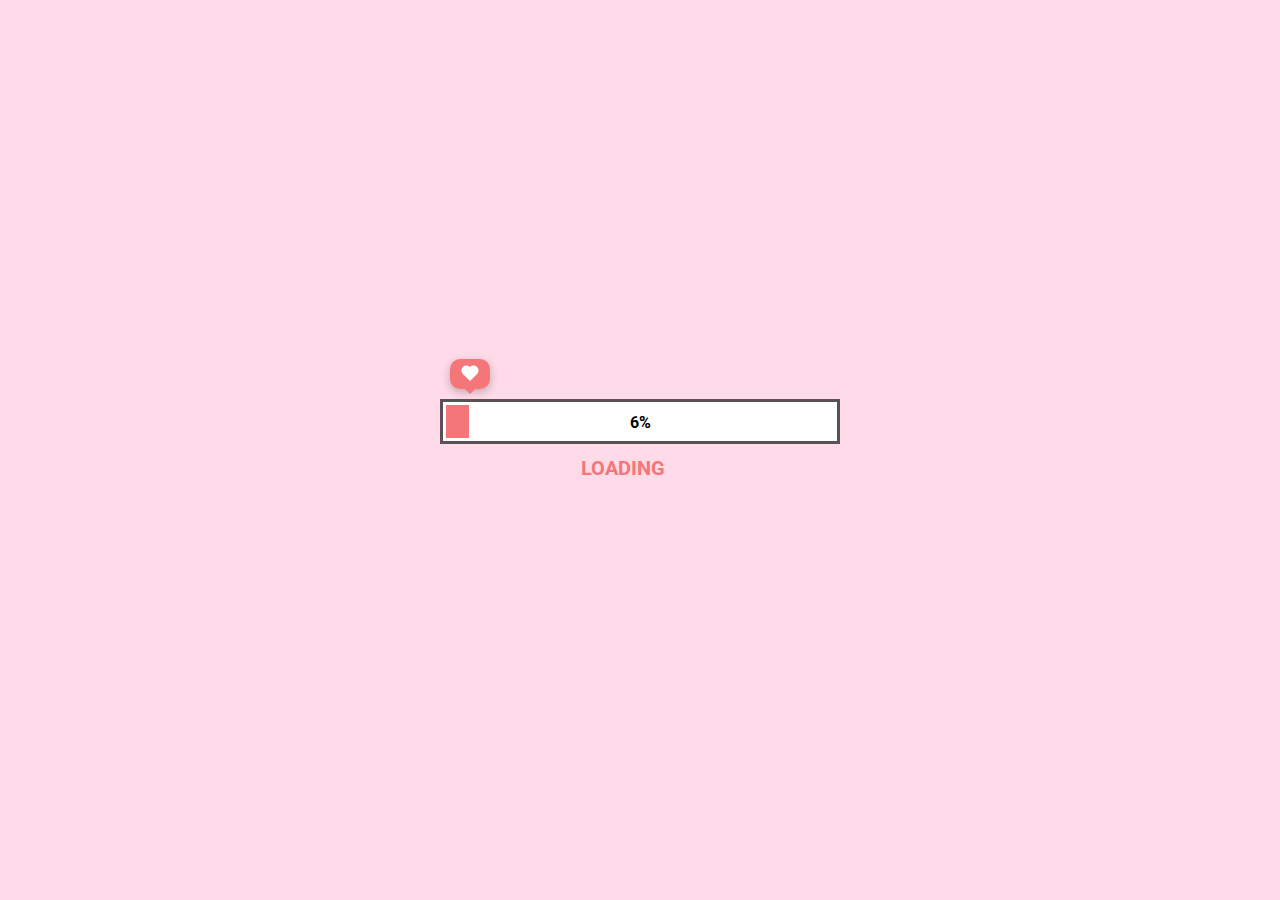
<file: love.html>
<!DOCTYPE html>
<html lang="en">
<head>
    <meta charset="UTF-8">
    <meta name="viewport" content="width=device-width, initial-scale=1.0">
    <link rel="stylesheet" href="love.css">
    <script src="./app.js" defer></script>
    <title>Document</title>
</head>
<body>
    <div class="loading">
        <div class="boxHeartImg">
            <div class="heartItem item1">
                <img src="./image/heart.png" alt="">
            </div>
            <div class="heartItem item2">
                <img src="./image/heart.png" alt="">
            </div>
            <div class="heartItem item3">
                <img src="./image/heart.png" alt="">
            </div>
        </div>
        <div class="heartBox">
            <div class="heart"></div>
        </div>
        <div class="progress-bar">
            <div class="progress"></div>
            <div class="percent">100%</div>
        </div>
        <h2 class="textBox">
            <span class="textLoad">loading </span>
            <span class="cricle1">.</span>
            <span class="cricle2">.</span>
            <span class="cricle3">.</span>
        </h2>
        <div class="buttonCLick">
            <img src="./image/cursor.png" alt="">
            <div class="button">
                <p class="textBtn"></p>
            </div>
        </div>
    </div>
</body>
</html>
</file>
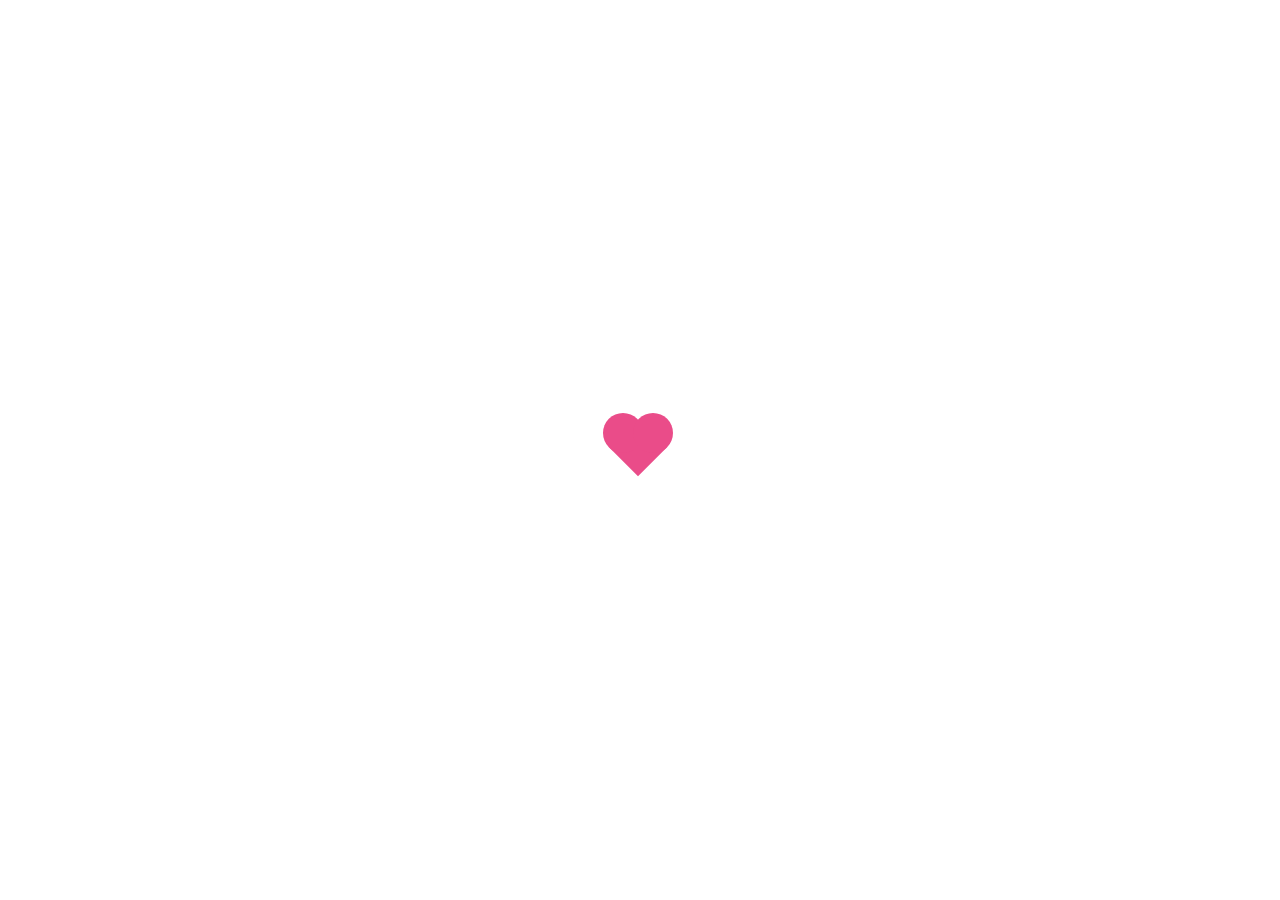
<file: love/love.html>
<!DOCTYPE html>
<html lang="en">
<head>
    <meta charset="UTF-8">
    <meta name="viewport" content="width=device-width, initial-scale=1.0">
    <link rel="stylesheet" href="love.css">
    <title>Document</title>
    <link rel="stylesheet" href="https://cdnjs.cloudflare.com/ajax/libs/font-awesome/6.4.2/css/all.min.css" integrity="sha512-z3gLpd7yknf1YoNbCzqRKc4qyor8gaKU1qmn+CShxbuBusANI9QpRohGBreCFkKxLhei6S9CQXFEbbKuqLg0DA==" crossorigin="anonymous" referrerpolicy="no-referrer" />
</head>
<body>
    <div class="wrapper">
        <!-- <img src="../thư love.png" alt=""> -->
        <div class="formInput">
            <audio autoplay loop style="display: none;">
                <source src="../audio/nhac.mp3" type="audio/mpeg">
                Your browser does not support the audio element.
              </audio>
            <div class="boxHands">
                <div class="handsCat">
                    <img src="../image/handsCat.png" alt="">
                </div>
                <h1>Happy Birthday Nấm Cute</h1>
            </div>
            <div class="boxSlider">
                    <div class="listSlider">
                        <div class="slider">
                            <img src="../image/a1.jfif" alt="">
                        </div>
                        <div class="slider">
                            <img src="../image/a3.jfif" alt="">
                        </div>
                        <div class="slider">
                            <img src="../image/a2.jfif" alt="">
                        </div>
                        <div class="slider">
                            <img src="../image/a5.jfif" alt="">
                        </div>
                        <div class="slider">
                            <img src="../image/a4.jfif" alt="">
                        </div>
                        <div class="slider">
                            <img src="../image/a6.jfif" alt="">
                        </div>
                        
                    </div>
                <div class="left">
                    <i class="fa-solid fa-chevron-left"></i>
                </div>
                <div class="right">
                    <i class="fa-solid fa-chevron-right"></i>
                </div>
            </div>
            <div class="boxHandsInput">
                <div class="handsCatImgInput">
                    <img src="../image/handsCat.png" alt="">
                </div>
                <input type="text" id="inputField"  placeholder="Nhập tên... " readonly style="text-align: center" >
            </div>
            <div class="buttonLove">
                <div class="cricleBtn"></div>
                <div class="button"></div>
            </div>
        </div>
        <div class="boxLine">
            <div class="boxCar">
                <img src="../image/car.gif" alt="">
            </div>
            <div class="boxHeart">
                <div class="heart1"></div>
                <div class="heart2"></div>
                <div class="heart3"></div>
                <div class="heart4"></div>
                <div class="heart5"></div>
                <div class="heart6"></div>
            </div>
            <div class="ground-line">
                <div>
                    <span class="line1"></span>
                    <span class="line2"></span>
                    <span class="line3"></span>
                    <span class="line4"></span>
                    <span class="line5"></span>
                    <span class="line1"></span>
                    <span class="line2"></span>
                    <span class="line3"></span>
                    <span class="line4"></span>
                    <span class="line5"></span>
                </div>
              </div>
        </div>
    </div>
    <div class="loadingLove">
        <div class="rhombus">
            <div class="circle1"></div>
            <div class="circle2"></div>
        </div>
    </div>

    <div class="wrapperLetterForm">
        <div class="boxLetter">
            <i class="fa-solid fa-xmark"></i>
            <div class="formLetter">
                <div class="heartLetter">
                    <div class="heartLetterItem"></div>
                </div>
                <div class="heartLetter">
                    <div class="heartLetterItem"></div>
                </div>
                
                <div class="wrapperLetter">
                    <div class="giftbox">
                        <div class="img">
                            <img src="../image/giftbox.png" alt="">
                        </div>
                    </div>
                    <div class="textLetter">
                        <h2></h2>
                        <p class="contentLetter"></p>
                        <div class="heartAnimation">
                            <img src="../image/heartAnimation.gif" alt="">
                        </div>
                    </div>
                    <div class="mewmew1">
                        <img src="../image/mewmew.gif" alt="">
                    </div>
                    <div class="mewmew2">
                        <img src="../image/mewmew.gif" alt="">
                    </div>
                </div>
            </div>
            <div class="before"></div>
        </div>
    </div>
</body>
<script type="text/javascript" src="https://code.jquery.com/jquery-3.6.3.min.js"></script>
<script>
    $(window).on('load', function(event){
    $('body').removeClass('preloading');
    $('.loadingLove').delay(1000).fadeOut('fast');

        
    function getHeart(e){
        let ele = document.createElement("div");
        ele.className = "element"
        document.querySelector("body").prepend(ele)
        ele.style.left = e.clientX + 'px';
        ele.style.top = e.clientY -10 +'px';
        setTimeout(()=>{
            let text = document.querySelectorAll(".element")[0],
            directionX = Math.random() < .5 ? -1 : 1,
            directionY = Math.random() < .5 ? -1 : 1

            text.style.left = parseInt(text.style.left) - (directionX * (Math.random() * 100)) + 'px';
            text.style.top = parseInt(text.style.top) - (directionY * (Math.random() * 100)) + 'px';
            text.style.opacity = 0;
            text.style.transform = 'scale(0.4)'
            text.innerHTML = "💗"
            text.style.zIndex = "100"

            setTimeout(()=>{
                ele.remove()
            },1000)
        },10)
    }
    document.onmousemove = function(e){
        getHeart(e)
    }
    document.onclick = function(e){
        let ele = document.createElement("div");
        ele.className = "heartRain"
        document.querySelector("body").prepend(ele);
        ele.style.left = e.clientX -10 + 'px';
        ele.style.top = e.clientY -10 +'px';
        ele.innerHTML = "💗"
        setTimeout(()=>{
            ele.style.top = "calc(85% - 25px)"
        },100)
        setTimeout(()=>{
            ele.style.opacity = 0
        },3000)
        setTimeout(()=>{
            ele.remove()
        },4000)
    }
    document.onmousedown = (e)=>{
        getHeart(e)
    }

    const inputField = document.getElementById('inputField');
    const textToType = "Phan Nguyễn Thanh Thúy 🥰🥰"; // thay đổi tên người yêu của bạn
    const typingSpeed = 100; // milliseconds per character

    let charIndex = 0;
    function typeText() {
        if (charIndex < textToType.length) {
            inputField.value += textToType.charAt(charIndex);
            charIndex++;
            setTimeout(typeText, typingSpeed);
        }
        if(inputField.value.length == textToType.length){
            setTimeout(()=>{
                document.querySelector(".buttonLove").style.transform = "translateY(0%)";
                document.querySelector(".cricleBtn").style.transform = "scale(0.1)"
            },1000)
            setTimeout(()=>{
                document.querySelector(".cricleBtn").style.transform = "scale(1)"
                document.querySelector(".cricleBtn").innerHTML = "💗"
            },2000)
            setTimeout(()=>{
                document.querySelector(".buttonLove").style.width = "120px"
                document.querySelector(".button").style.transform = "translateX(25px)"
            },2500)
            setTimeout(()=>{
                document.querySelector(".button").style.width = "calc(100% - 25px)"
                document.querySelector(".button").style.height = "10px"
            },3000)
            setTimeout(()=>{
                document.querySelector(".button").style.height = "30px"
            },3500)
            setTimeout(()=>{
                document.querySelector(".button").innerHTML = "Nhận thư"
            },4000)
        }
    }

    setTimeout(()=>{
        typeText();
    }, 11500)
    });

    // .textLetter text h2
    let indexText = 0;
    let textLetter = document.querySelector('.textLetter h2');
    const textLetterH2 = "Gửi em!";
    let timoutTextLetter;

    function textCharLetter(){
        if (indexText < textLetterH2.length) {
            textLetter.textContent += textLetterH2[indexText];
            indexText++;
            setTimeout(indexText, 100);
        }
        else{
            clearInterval(timoutTextLetter);
            setTimeout(()=>{
                funcTimeoutLetterContent()
            },500)
        }
    }
    function funcTimeoutLetter(){
        indexText = 0; // Reset indexText
        textLetter.textContent = ''; // Xóa nội dung hiện tại của textLetter
        clearInterval(timoutTextLetter);
        timoutTextLetter =  setInterval(()=>{
                textCharLetter();
            }, 200)
    }

    // chữ của thư bạn muốn gửi
    let indexTextContent = 0;
    let textLetterContent = document.querySelector('.contentLetter');
    // thay đổi lời chúc
    const textLetterP = "Sinh nhật 18 tuổi là cột mốc quan trọng trong cuộc đời. Chúc em gái của anh có một hành trình trưởng thành thú vị và đáng nhớ.Chúc cho những mục tiêu của em trong cuộc sống sẽ thành hiện thực. Chúc cho mọi may mắn sẽ đến với em, ở lại bên em lâu dài và theo em đến suốt cuộc đời. Chúc cho những điều ước của em sẽ sớm trở thành hiện thực, luôn xinh đẹp và yêu đời như bây giờ. HPBD tuổi 18 xinh đẹp 🥰🥳🎂";
    let timoutTextLetterContent;
    function textCharLetterContent(){
        if (indexTextContent < textLetterP.length) {
            textLetterContent.textContent += textLetterP[indexTextContent];
            indexTextContent++;
            setTimeout(indexTextContent, 100);
        }
        else{
            clearInterval(timoutTextLetterContent)

        }
    }
    function funcTimeoutLetterContent(){
        indexTextContent = 0; // Reset indexTextContent
        textLetterContent.textContent = ''; // Xóa nội dung hiện tại của textLetter
        clearInterval(timoutTextLetterContent);
        timoutTextLetterContent =  setInterval(()=>{
            textCharLetterContent();
            }, 100)
    }
    //end 
    document.querySelector(".boxSlider .right").addEventListener("click", function(){
        var slider = document.querySelectorAll(".slider")
        document.querySelector(".listSlider").appendChild(slider[1])
    })
    document.querySelector(".boxSlider .left").addEventListener("click", function(){
        var slider = document.querySelectorAll(".slider")
        document.querySelector(".listSlider").prepend(slider[slider.length -1])
    })

    document.querySelector(".buttonLove").addEventListener("click", function(){
        let timeout = setInterval(()=>{
            var letters = document.createElement("div");
            letters.className = "letters"
            letters.innerHTML = '<img src="../image/letters.png" alt="">';
            document.querySelector("body").prepend(letters)
            let left = Math.floor(Math.random() * 100);
            let rotate = Math.floor(Math.random() * 360);
            letters.style.left = left + "%";
            letters.style.top = "-10%";
            letters.style.transform = `rotate(${rotate}deg)`;
            setTimeout(()=>{
                letters.style.top = "100%";
            },1000)
            setTimeout(()=>{
                letters.remove()
            },11000)
            document.querySelectorAll(".letters").forEach((item)=>{
                item.addEventListener("click", function(){
                    clearInterval(timeout)
                    $(".wrapperLetterForm").fadeIn()
                    funcTimeoutLetter();
                    
                })
            })
        },500)
    })

    document.querySelector(".fa-xmark").addEventListener("click", function(){
        indexTextContent = 0; // Reset indexTextContent
        textLetterContent.textContent = ''; // Xóa nội dung hiện tại của textLetter
        clearInterval(timoutTextLetterContent)
        $(".wrapperLetterForm").fadeOut()
    })
</script>
</html>
</file>
<file: love.css>
@import url('https://fonts.googleapis.com/css2?family=Roboto:wght@500&display=swap');
*{
    padding: 0;
    margin: 0;
    box-sizing: border-box;
}
body{
    background: rgb(255, 218, 232);
    display: flex;
    justify-content: center;
    align-items: center;
    min-height: 100vh;
}
.loading{
    position: relative;
    display: flex;
    justify-content: center;
    align-items: center;
    flex-direction: column;
}
.loading .boxHeartImg{
    position: absolute;
    width: 100%;
    top: -40px;
    display: flex;
    justify-content: space-between;
}
.heartItem.item1{
    position: relative;
    left: -4%;
    transform: scale(0);
}
.heartItem.item2{
    position: relative;
    left: 4%;
    transform: scale(0);
}
.heartItem.item3{
    position: relative;
    right: -6%;
    transform: scale(0);
}
/* animation: love1 5s infinite ease-in 1s; */
/* @keyframes love1{
    0%{
        opacity: 0;
        transform: scale(0.2) rotate(0deg) translate3d(100px, 0, 0);
    }
    50%{
        opacity: 1;
    }
    100%{
        opacity: 0;
        transform: scale(0.8) rotate(-40deg) translate3d(-50px, -400px, 0);
    }
} */
@keyframes heartScale{
    0%{
        transform: scale(0);
    }
    30%{
        transform: scale(1.2);
    }
    50%,100%{
        transform: scale(1);
    }
}
.heartItem.item1 img{
    width: 40px;
}
.heartItem.item2 img{
    width: 50px;
    transform: translateY(-10px);
}
.heartItem.item3 img{
    width: 60px;
    transform: translateY(-20px);
}
.heartItem::before{
    position: absolute;
    content: '';
    width: 3px;
    height: 40px;
    background-color: rgb(91,81,84);
    left: 51%;
    top: 10px;
    transform: translateX(-50%);
    z-index: -1;
}
.progress-bar{
    position: relative;
    width: 400px;
    height: 45px;
    background: #fff;
    padding: 3px;
    border: 3px solid rgb(91,81,84);
    display: flex;
}
.progress{
    width: 0px;
    height: 100%;
    background-color: rgb(244,118,121);
    left: 0;
    transition: 0.1s;
}
.percent{
    position: absolute;
    top: 50%;
    left: 50%;
    transform: translate(-50%, -50%);
    font-weight: bold;
    font-family: 'Roboto', sans-serif;
}
.loading .textBox{
    transition: 0.5s;
    margin-top: 10px;
}
.loading .textLoad{
    font-family: 'Roboto', sans-serif;
    color: rgb(244,118,121);
    font-family: 500;
    font-size: 20px;
    text-transform: uppercase;
}
.loading h2 .cricle1, .cricle2, .cricle3{
    color: rgb(244,118,121);
    opacity: 0;
}
.cricle1{
    animation: 1s .25s cricle linear infinite;
}
.cricle2{
    animation: 1s .5s cricle linear infinite;
}
.cricle3{
    animation: 1s .75s cricle linear infinite;
}
@keyframes cricle{
    0%{
        opacity: 0;
    }
    50%{
        opacity: 1;
    }
    100%{
        opacity: 0;
    }
}
.button{
    position: relative;
    width: 10px;
    height: 10px;
    background: #fff;
    border-radius: 50%;
    transition: 0.5s;
    transform: scale(0);
    display: flex;
    justify-content: center;
    align-items: center;
    font-family: 'Roboto', sans-serif;
    cursor: pointer;
    font-weight: bold;
    letter-spacing: 1px;
}
.buttonCLick{
    position: relative;
    display: flex;
    height: 40px;
    align-items: center;
    margin-top: -20px;
    filter: drop-shadow(rgba(0, 0, 0, 0.25) 1.95px 1.95px 2.6px);
}
.buttonCLick img{
    opacity: 0;
    width: 25px;
    position: absolute;
    margin-left: -20px;
    transform: translateX(-20px) rotate(90deg);
    animation: 1s cursor infinite linear;
}
@keyframes cursor{
    0%{
        transform: translateX(-20px) rotate(90deg);
    }
    50%{
        transform: translateX(-10px) rotate(90deg);
    }
}
.heartBox{
    position: absolute;
    top: -40px;
    left: -3.2%;
    width: 40px;
    height: 30px;
    border-radius: 10px;
    background-color: rgb(244,118,121);
    display: flex;
    justify-content: center;
    align-items: center;
    box-shadow: rgba(0, 0, 0, 0.24) 0px 3px 8px;
    transition: 0.1s;
}
.heartBox::before{
    content: "";
    position: absolute;
    top: 100%;
    left: 50%;
    margin-left: -5px;
    border-width: 5px;
    border-style: solid;
    border-color: rgb(244,118,121) transparent transparent transparent;
}
.heartBox .heart{
    position: relative;
    width: 10px;
    height: 10px;
    background-color: #fff;
    transform: rotate(45deg);
}
.heartBox .heart::before{
    position: absolute;
    content: '';
    width: 100%;
    height: 100%;
    background-color: #fff;
    right: 50%;
    border-radius: 50%;
}
.heartBox .heart::after{
    position: absolute;
    content: '';
    width: 100%;
    height: 100%;
    background-color: #fff;
    bottom: 50%;
    border-radius: 50%;
}
</file>
<file: love/love.css>
@import url('https://fonts.googleapis.com/css2?family=Dancing+Script:wght@700&display=swap');
@import url('https://fonts.googleapis.com/css2?family=Dancing+Script:wght@600&display=swap');
@import url('https://fonts.googleapis.com/css2?family=Roboto:wght@500&display=swap');
*{
    padding: 0;
    margin: 0;
    box-sizing: border-box;
}
body{
    overflow: hidden;
}
.wrapper{
    position: relative;
    width: 100%;
    height: 100vh;
    overflow: hidden;
}
.formInput{
    position: absolute;
    top: -100%;
    width: 70%;
    left: 50%;
    transform: translateX(-50%);
    background-color: #EA4C89;
    display: flex;
    flex-direction: column;
    justify-content: center;
    align-items: center;
    z-index: 70;
    border-radius: 20px;
    transition: 1s;
    overflow: hidden;
    padding-bottom: 10px;
    box-shadow: rgba(0, 0, 0, 0.24) 0px 3px 8px;
    animation: formInput 1s 3s forwards;
}
@keyframes formInput {
    0%{
        top: -100%;
    }
    100%{
        top: 20px;
    }
}
.formInput::before{
    position: absolute;
    content: '';
    width: 8px;
    height: 40px;
    background: #EA4C89;
    top: -30px;
    left: 20%;
    z-index: -10;
}
.formInput::after{
    position: absolute;
    content: '';
    width: 8px;
    height: 40px;
    background: #EA4C89;
    top: -30px;
    right: 20%;
    z-index: -1;
}
.boxHands{
    position: absolute;
    display: flex;
    justify-content: center;
    top: -40%;
    animation: handsCat 1s 4s forwards ease-in;
}
@keyframes handsCat{
    0%{
        top: -40%;
    }
    100%{
        top: 0px;
    }
}
.formInput .handsCat{
    position: absolute;
    transform: rotate(180deg);
    width: 80px;
    top: -60px;
    animation: hands 1s 5s forwards ease-in-out;
}
@keyframes hands{
    0%{
        top: -60px;
    }
    50%,100%{
        top: -150px;
    }
}
.handsCat img{
    width: 100%;
}
.boxHands h1{
    transform: rotate(20deg);
    transform-origin: top left;
    padding-top: 5px;
    color: #fff;
    font-size: 50px;
    font-family: 'Dancing Script', cursive;
    animation: textHand 1.5s 6s forwards ease-in;
}
@keyframes textHand{
    0%{
        transform: rotate(20deg);
        transform-origin: top left;
    }
    20%,100%{
        transform: rotate(0deg);
        transform-origin: top left;
    }
}
.boxSlider{
    position: relative;
    margin-top: 70px;
    width: 100%;
    display: flex;
    justify-content: center;
    opacity: 0;
    transition: 1s;
    animation: boxSlider 1s 8s forwards ease-out;
}
@keyframes boxSlider {
    0%{
        opacity: 0;
    }
    100%{
        opacity: 1;
    }
}
.boxSlider .left, .boxSlider .right{
    position: absolute;
    top: 50%;
    color: #fff;
    transform: translateY(-50%);
    font-size: 30px;
    cursor: pointer;
    z-index: 50;
}
.left{
    left: 100px;
}
.right{
    right: 100px;
}

.listSlider{
    position: relative;
    width: 100%;
    height: 350px;
    display: flex;
    overflow: hidden;
    border-radius: 10px;
}

.listSlider .slider{
    width: 100%;
    position: relative;
    transition: 0.5s;
}
.listSlider img{
    width: 275px;
    height: 100%;
    object-fit: cover;
}
.boxHandsInput{
    display: flex;
    position: relative;
    top: 15px;
    right: -200%;
    width: 70%;
    animation: boxInputHands 1s 9s forwards ease-in;
}
@keyframes boxInputHands{
    0%{
    right: -200%;
    }
    60%,100%{
        right: 0%;
    }
}
.boxHandsInput input{
    width: 100%;
    height: 30px;
    border: none;
    outline: none;
    border-radius: 5px;
    padding: 0px 10px;
    font-family: 'Dancing Script', cursive;
    font-size: 20px;
    z-index: 11;
    opacity: 0;
    animation: boxSlider 1s 9s forwards ease-out;
}

.boxHandsInput .handsCatImgInput{
    position: absolute;
    width: 80px;
    transform: rotate(270deg);
    top: -140%;
    right: -30px;
    z-index: 100;
    animation: imgHandInput 1s 10s forwards ease-in-out;
}
@keyframes imgHandInput {
    0%{
    right: -30px;
    }
    70%,100%{
        right: -100%;
    }
}
.boxHandsInput .handsCatImgInput img{
    width: 100%;
}
.buttonLove{
    display: flex;
    position: relative;
    margin-top: 25px;
    align-items: center;
    transform: translateY(-100%);
    z-index: 10;
    width: 35px;
    transition: 0.5s;
}
.buttonLove .cricleBtn{
    width: 40px;
    height: 40px;
    background: #ffb7e4;
    border-radius: 50%;
    display: flex;
    justify-content: center;
    align-items: center;
    z-index: 10;
    transform: scale(0);
    transition: 0.5s;
    box-shadow: rgba(0, 0, 0, 0.15) 1.95px 1.95px 2.6px,
                inset rgb(255, 255, 255,0.8) 1.95px 1.95px 2.6px,
                inset rgba(0, 0, 0, 0.2) -1.95px -1.95px 2.6px;
}
.buttonLove .button{
    position: absolute;
    outline: none;
    width: 0px;
    height: 0px;
    cursor: pointer;
    border-radius: 5px;
    transition: 0.5s;
    z-index: 9;
    background: #FD89C3;
    display: flex;
    justify-content: center;
    align-items: center;
    font-size: 12px;
    font-family: 'Roboto', sans-serif;
    user-select: none;
    color: #fff;
    box-shadow: rgba(0, 0, 0, 0.15) 1.95px 1.95px 2.6px,
                inset rgb(255, 255, 255,0.8) 1.95px 1.95px 2.6px,
                inset rgba(0, 0, 0, 0.2) -1.55px -1.55px 2.6px;
}
.buttonLove .button:hover{
    background: #ff9fda;
}
.boxCar{
    position: absolute;
    bottom: 15%;
    transform: translateX(-400px);
    z-index: 2;
    animation: car 4s 1s forwards, car1 2s 5s forwards;
}
.boxCar img{
    width: 350px;
}
@keyframes car{
    0%{
        transform: translateX(-400px);
    }
    50%,100%{
        transform: translateX(150px);
    }
}
.boxHeart{
    position: relative;
    width: 100%;
    height: 100vh;
    animation:  heartX 4s 1s forwards;
}
/* @keyframes car1 {
    0%{
        transform: translateX(150px);
    }
    100%{
        transform: translateX(1000px);
    }
} */
.heart1,.heart2,.heart3, .heart4, .heart5, .heart6{
    position: absolute;
    width: 15px;
    height: 15px;
    background-color: rgb(255, 62, 65);
    transform: scale(0.2) rotate(45deg);
    bottom: 20%;
    left: 450px;
    z-index: 1;
}
.heart1{
    animation:love1 4s infinite ease-in 1s;
}
.heart2{
    animation: love2 3s infinite ease-in 2s;
}
.heart3{
    animation: love2 5s infinite ease-in 1.5s;
}
.heart4{
    animation: love1 2s infinite ease-in 2s;
}
.heart5{
    animation: love1 2.3s infinite ease-in 0.5s;
}
.heart5{
    animation: love2 2.5s infinite ease-in 1.5s;
}
.heart1::before, .heart2::before,
.heart3::before,.heart4::before, .heart5::before, .heart6::before{
    position: absolute;
    content: '';
    width: 100%;
    height: 100%;
    background-color: rgb(255, 62, 65);
    left: -50%;
    border-radius: 50%;
}
.heart1::after, .heart2::after,
.heart3::after, .heart4::after, .heart5::after, .heart6::after{
    position: absolute;
    content: '';
    width: 100%;
    height: 100%;
    background-color: rgb(255, 62, 65);
    top: -50%;
    border-radius: 50%;
}
@keyframes love1{
    0%{
        opacity: 0;
        transform: scale(0.3) rotate(0deg) translate3d(40px, 0, 0);
    }
    50%{
        opacity: 1;
    }
    100%{
        opacity: 0;
        transform: scale(0.9) rotate(-15deg) translate3d(-20px, -300px, 0);
    }
}
@keyframes love2{
    0%{
        opacity: 0;
        transform: scale(0.2) rotate(10deg) translate3d(50px, 0, 0);
    }
    50%{
        opacity: 1;
    }
    100%{
        opacity: 0;
        transform: scale(0.7) rotate(5deg) translate3d(-20px, -250px, 0);
    }
}
@keyframes heartX {
    0%{
        left: -500px;
    }
    50%,100%{
        left: 0px;
    }
}
.boxLine{
    position: relative;
    width: 1000px;
    height: 100vh;
    margin: auto;
    overflow: hidden;
    z-index: 50;
}
.ground-line {
    width: 100%;
    position: absolute;
    bottom: 15%;
    left: 0;
    overflow: hidden;
    height: 6px;
}
.ground-line div {
    width: 2000px;
    font-size: 0;
    animation: roadLine 3s infinite linear;
}
.ground-line .line1 {
    width: 80px;
}
.ground-line .line2 {
    width: 300px;
}
.ground-line .line3 {
    width: 40px;
}
.ground-line .line4 {
    width: 200px;
}
.ground-line .line5 {
    width: 280px;
}
.ground-line span {
    height: 6px;
    display: inline-block;
    background-color: #4b1a61;
    -webkit-border-radius: 6px;
    -moz-border-radius: 6px;
    border-radius: 6px;
    vertical-align: bottom;
    margin-right: 20px;
}
@keyframes roadLine{
    0% {
        -webkit-transform: translate(0, 0);
        -moz-transform: translate(0, 0);
        transform: translate(0, 0);
    }
    
    100% {
        -webkit-transform: translate(-1000px, 0);
        -moz-transform: translate(-1000px, 0);
        transform: translate(-1000px, 0);
    }
}
/* .ground-line::before{
    position: absolute;
    content: '';
    width: 100%;
    height: 100%;
    background: repeating-linear-gradient(90deg, transparent 0, transparent 30%, #333 30%, #333 100%);
    background-size: 70px;
} */
.loadingLove{
    position: absolute;
    width: 100%;
    min-height: 100vh;
    display: flex;
    align-items: center;
    justify-content: center;
    top: 0;
    left: 0;
    z-index: 100;
    background-color: #fff;
}
.rhombus {
    border-radius: 10px;
    height: 75px;
    width: 75px;
}

.rhombus:before {
    content: "";
    position: absolute;
    background: #EA4C89;
    height: 40px;
    width: 40px;
    z-index: 0;
    margin-top: 15px;
    margin-left: 15px;
    transform: rotate(45deg);
}

.rhombus .circle1 {
    content: "";
    position: absolute;
    background: #EA4C89;
    height: 40px;
    width: 40px;
    z-index: 1;
    border-radius: 50%;
    animation-duration: 2s;
    animation-name: change1;
    animation-iteration-count: infinite;
    /*animation-direction: alternate;*/
}

.rhombus .circle2 {
    content: "";
    position: absolute;
    background: #EA4C89;
    height: 40px;
    width: 40px;
    z-index: 1;
    margin-left: 30px;
    border-radius: 50%;
    animation-duration: 2s;
    animation-name: change2;
    animation-iteration-count: infinite;
    /*animation-direction: alternate;*/
}
@keyframes change1 {
    0%,
    25% {
        margin-top: 0px;
        margin-left: 0px;
    }
    50%,
    75% {
        margin-top: 30px;
        margin-left: 30px;
    }
}

@keyframes change2 {
    25%,
    50% {
        margin-top: 30px;
        margin-left: 0px;
    }
    75%,
    100% {
        margin-top: 0px;
        margin-left: 30px;
    }
}
.element, .heartRain{
    position: absolute;
    pointer-events: none;
    transition: 1s;
}
.letters{
    position: absolute;
    width: 65px;
    transition: 10s ease-in-out;
    cursor: pointer;
    z-index: 1000;
}
.letters img{
    width: 100%;
}
.wrapperLetterForm{
    position: absolute;
    top: 0;
    left: 0;
    width: 100vw;
    height: 100vh;
    z-index: 1000;
    background: rgba(0, 0, 0, 0.7);
    display: none;
}
.boxLetter{
    width: 100%;
    height: 100%;
    display: flex;
    justify-content: center;
    align-items: center;
}
.boxLetter .formLetter{
    position: relative;
    width: 700px;
    height: 450px;
    background-color: #FFEBEB;
    border-radius: 20px;
    z-index: 100;
    padding: 20px 15px;
    box-shadow: rgba(0, 0, 0, 0.24) 0px 3px 8px;
}
.formLetter .wrapperLetter{
    position: relative;
    width: 100%;
    height: 100%;
    border: 2px dashed #FF6666;
    border-radius: inherit;
    display: flex;
}
.boxLetter .before{
    position: absolute;
    width: 600px;
    height: 350px;
    background: #fff;
    transform: rotate(-15deg);
    border-radius: 20px;
    z-index: 10;
}
.formLetter .heartLetter{
    position: absolute;
    width: 30px;
    height: 30px;
    border-radius: 50%;
    background: #FFEBEB;
    display: flex;
    justify-content: center;
    align-items: center;
    z-index: 10;
}
.heartLetter .heartLetterItem{
    position: relative;
    width: 10px;
    height: 10px;
    transform: rotate(45deg);
    background: #FF6666;
}
.heartLetter:first-child{
    right: 5px;
    top: 10px;
}
.heartLetter:nth-child(2){
    left: 5px;
    bottom: 10px;
}
.heartLetterItem::before, .heartLetterItem::after{
    position: absolute;
    content: '';
    width: 100%;
    height: 100%;
    border-radius: 50%;
    background: inherit;
}
.heartLetterItem::before{
    top: -50%;
}
.heartLetterItem::after{
    left: -50%;
}
.giftbox{
    position: relative;
    width: 40%;
    height: 100%;
}
.giftbox .img{
    position: absolute;
    width: 180px;
    bottom: -10px;
    left: 50px;
    z-index: 100;
}
.giftbox img{
    width: 100%;
}
.textLetter{
    position: relative;
    width: 60%;
    flex-direction: column;
    display: flex;
    align-items: center;
    user-select: none;
}
.textLetter h2{
    margin-top: 20px;
    font-size: 30px;
    font-family: 'Dancing Script', cursive;
}
.textLetter .contentLetter{
    font-size: 19px;
    text-align: center;
    padding: 0px 10px;
    margin-top: 10px;
    font-family: 'Dancing Script', cursive;

}
.fa-xmark{
    position: absolute;
    right: 20px;
    top: 20px;
    color: #fff;
    cursor: pointer;
    font-size: 25px;
}
.show{
    display: block;
}
.heartAnimation{
    position: absolute;
    width: 200px;
    bottom: 0;
}
.heartAnimation img{
    width: 100%;
}
.mewmew1, .mewmew2{
    position: absolute;
    width: 90px;
}
.mewmew1{
    bottom: 0;
    left: 0;
}
.mewmew2{
    bottom: 0;
    right: 0;
}
.mewmew1 img, .mewmew2 img{
    width: 100%;
}
</file>
